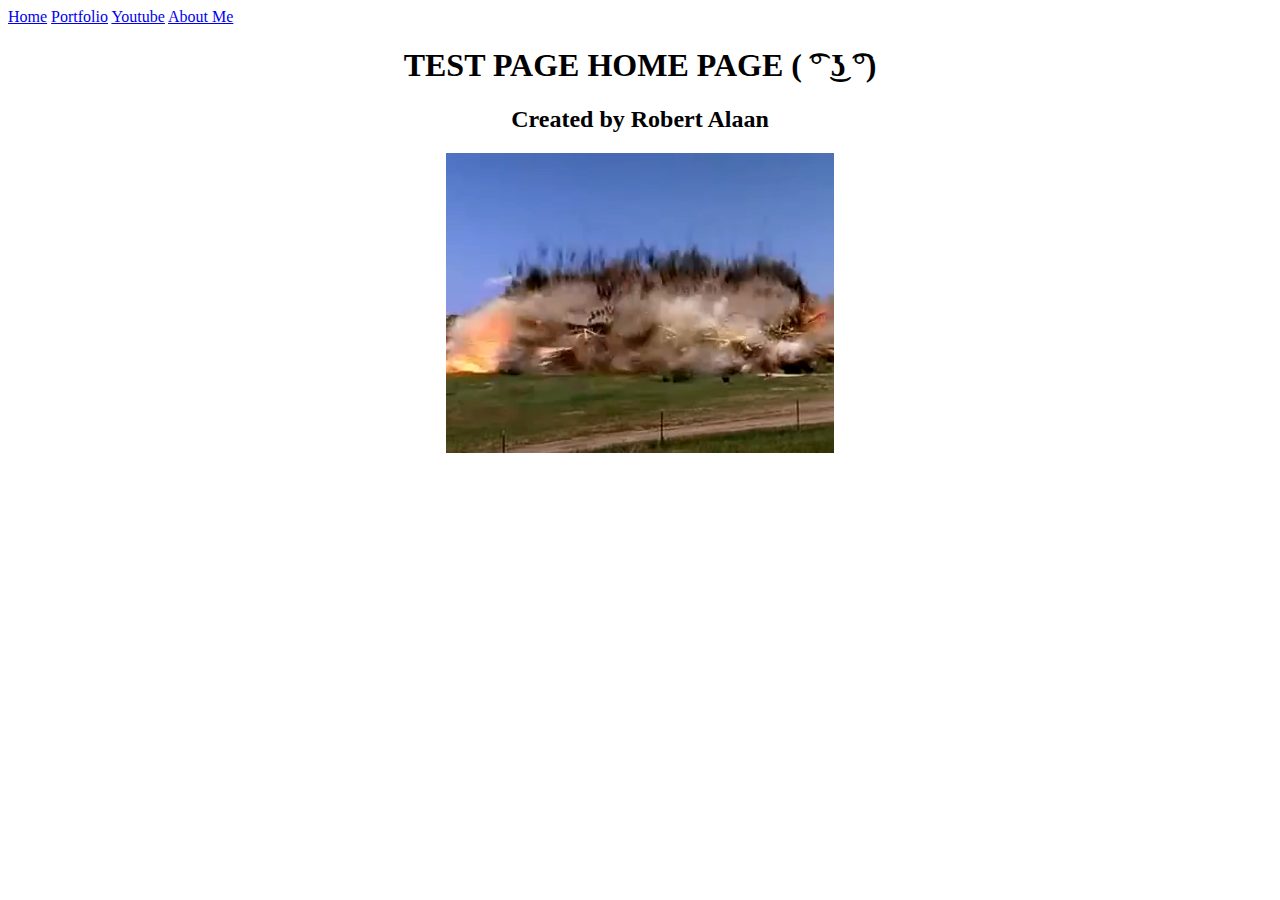
<file: index.html>
<!doctype html>
<html lang="en">
  <head>
    <meta charset="utf-8">
    <title>TEST HOME PAGE</title>
  </head>
  <body>
    <a href="index.html">Home</a>
    <a href="portfolio.html">Portfolio</a>
    <a href="https://www.youtube.com/">Youtube</a>
    <a href="aboutme.html">About Me</a>
    <center><h1 style="font-family:verdana;">TEST PAGE HOME PAGE ( ͡° ͜ʖ ͡°)</h1></center>
    <center><h2>Created by Robert Alaan</h2></center>
    <center><video width="400" height="300" autoplay loop>
      <source src="video/homeexplosion.mp4" type="video/mp4">
      Your browser does not support the video tag.
    </video></center>
  </body>
</html>
</file>
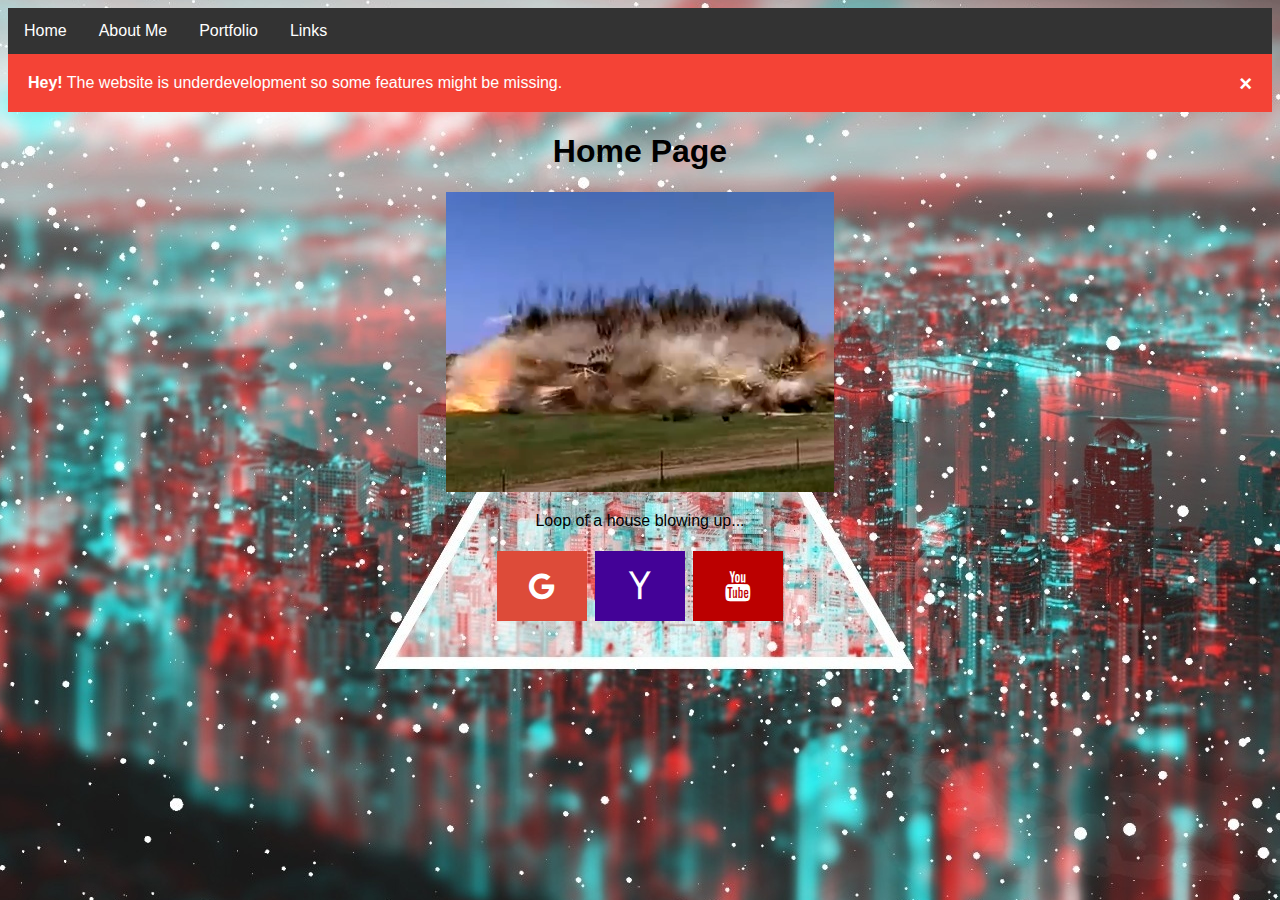
<file: my_website/index.html>
<!doctype html>
<html lang="en">
<html>
<head>
  <link rel="shortcut icon" href="favicon.ico" >
  <meta name="viewport" content="width=device-width, initial-scale=1">
<link rel="stylesheet" href="https://cdnjs.cloudflare.com/ajax/libs/font-awesome/4.7.0/css/font-awesome.min.css">
<link rel="stylesheet" href="index.css">
<title>Home Page</title>
</head>
<body>
<body style="font-family:Arial">
<div class="container">
  <a href="index.html">Home</a>
  <a href="aboutme.html">About Me</a>
  <a href="portfolio.html">Portfolio</a>
  <div class="dropdown">
    <button class="dropbtn" onclick="myFunction()">Links</button>
    <div class="dropdown-content" id="myDropdown">
      <a href="http://steamcommunity.com/id/treboRoners/" target="_blank">Steam</a>
      <a href="https://github.com/treborna" target="_blank">Github</a>
      <a href="https://www.w3schools.com/" target="_blank">W3Schools</a>
    </div>
  </div> 
</div>
<script>
/* When the user clicks on the button, 
toggle between hiding and showing the dropdown content */
function myFunction() {
    document.getElementById("myDropdown").classList.toggle("show");
}

// Close the dropdown if the user clicks outside of it
window.onclick = function(e) {
  if (!e.target.matches('.dropbtn')) {
    var myDropdown = document.getElementById("myDropdown");
      if (myDropdown.classList.contains('show')) {
        myDropdown.classList.remove('show');
      }
  }
}
</script>
<div class="alert">
  <span class="closebtn" onclick="this.parentElement.style.display='none';">&times;</span> 
  <strong>Hey!</strong> The website is underdevelopment so some features might be missing.
</div>
    <center><h1 style="font-family:Arial;">Home Page</h1></center>
    <center><video width="400" height="300" autoplay loop>
      <source src="video/homeexplosion.mp4" type="video/mp4">
      Your browser does not support the video tag.
    </video></center>
    <center><p>Loop of a house blowing up...</p></center>
<script>
  
var acc = document.getElementsByClassName("accordion");
var i;

for (i = 0; i < acc.length; i++) {
  acc[i].onclick = function() {
    this.classList.toggle("active");
    var panel = this.nextElementSibling;
    if (panel.style.maxHeight){
      panel.style.maxHeight = null;
    } else {
      panel.style.maxHeight = panel.scrollHeight + "px";
    } 
  }
}
</script>
<footer><center>
<a href="#" class="fa fa-google"></a>
<a href="#" class="fa fa-yahoo"></a>
<a href="#" class="fa fa-youtube"></a>
</center></footer>
</body>
</html>
</file>
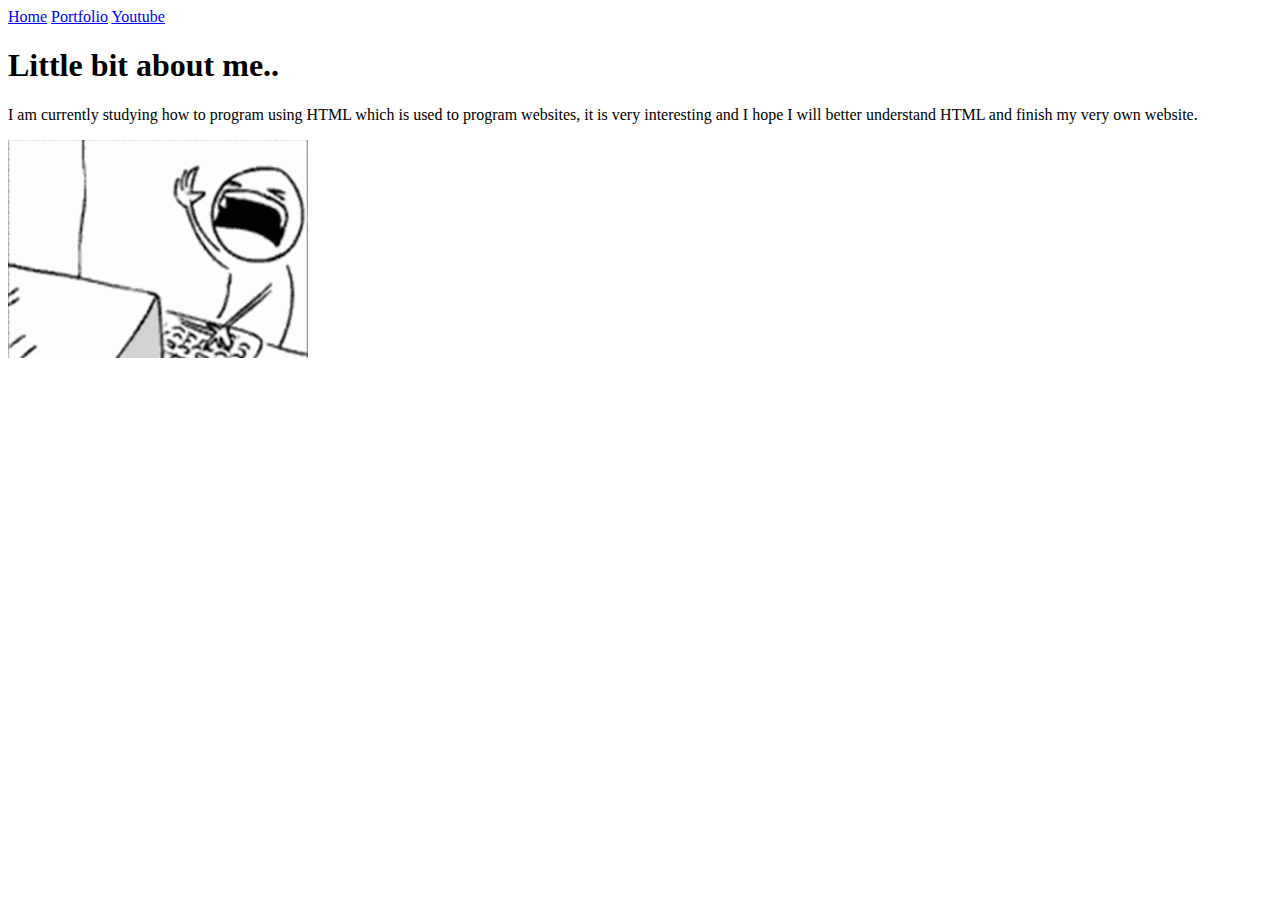
<file: aboutme.html>
<!doctype html>
	<html lang="en">
	  <head>
	    <meta charset="utf-8">
	    <title>About Me</title>
	  </head>
	  <body>
    <a href="index.html">Home</a>
    <a href="portfolio.html">Portfolio</a>
    <a href="https://www.youtube.com/">Youtube</a>
    <h1>Little bit about me..</h1>
    <p>I am currently studying how to program using HTML which is used to program websites, it is very interesting and I hope I will better understand HTML and finish my very own website.</p>
	<img src="images/keyboardsmash.gif" width="300" hieght="300">
	  </body>
	</html>
</file>
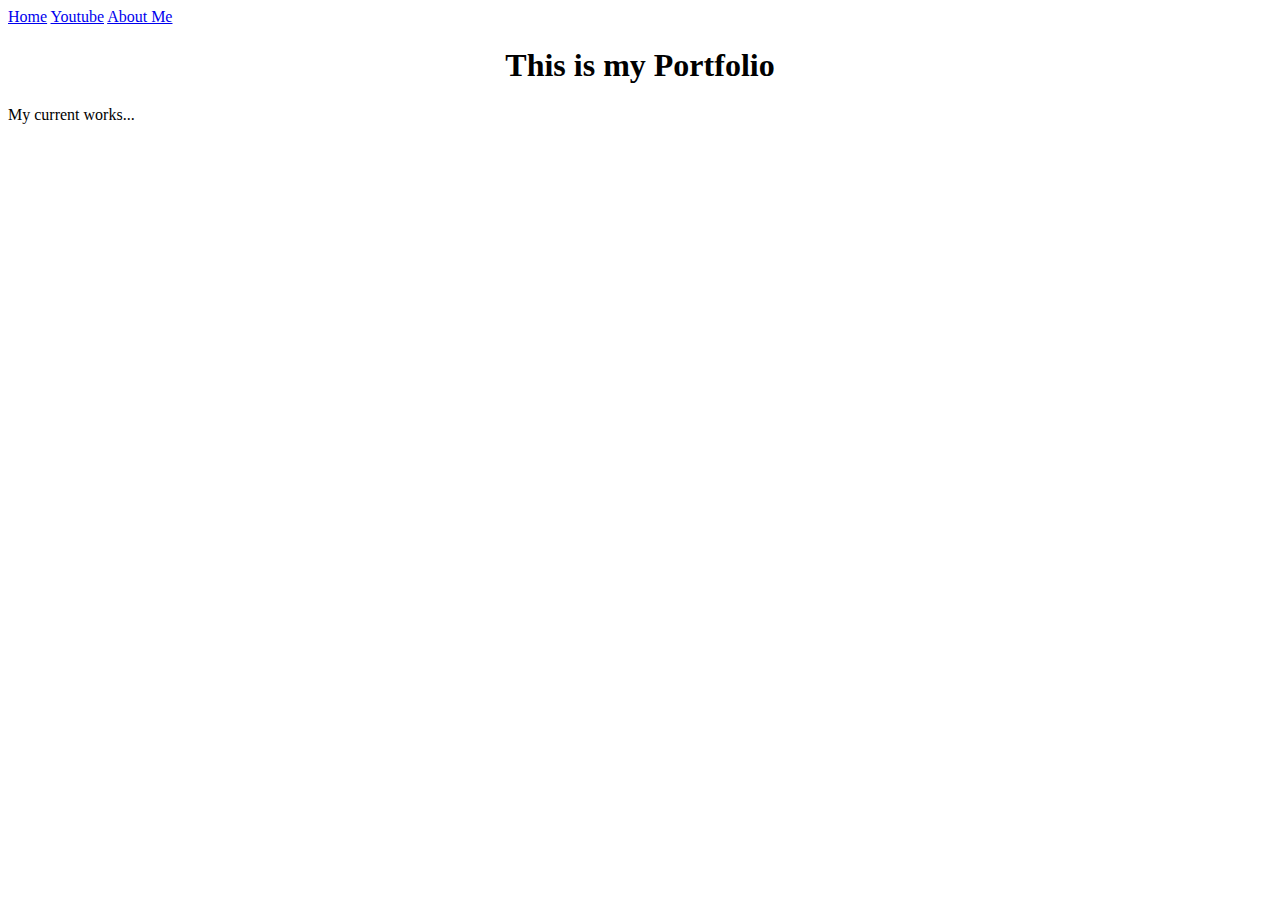
<file: portfolio.html>
<!doctype html>
<html lang="en">
 <head>
  <meta charset="utf-8">
  <title>Portfolio</title>
 </head>
 <body>
    <a href="index.html">Home</a>
    <a href="https://www.youtube.com/">Youtube</a>
    <a href="aboutme.html">About Me</a>
    <center><h1>This is my Portfolio</h1></center>
    <p>My current works...</p>
 </body>
 </html>
</file>
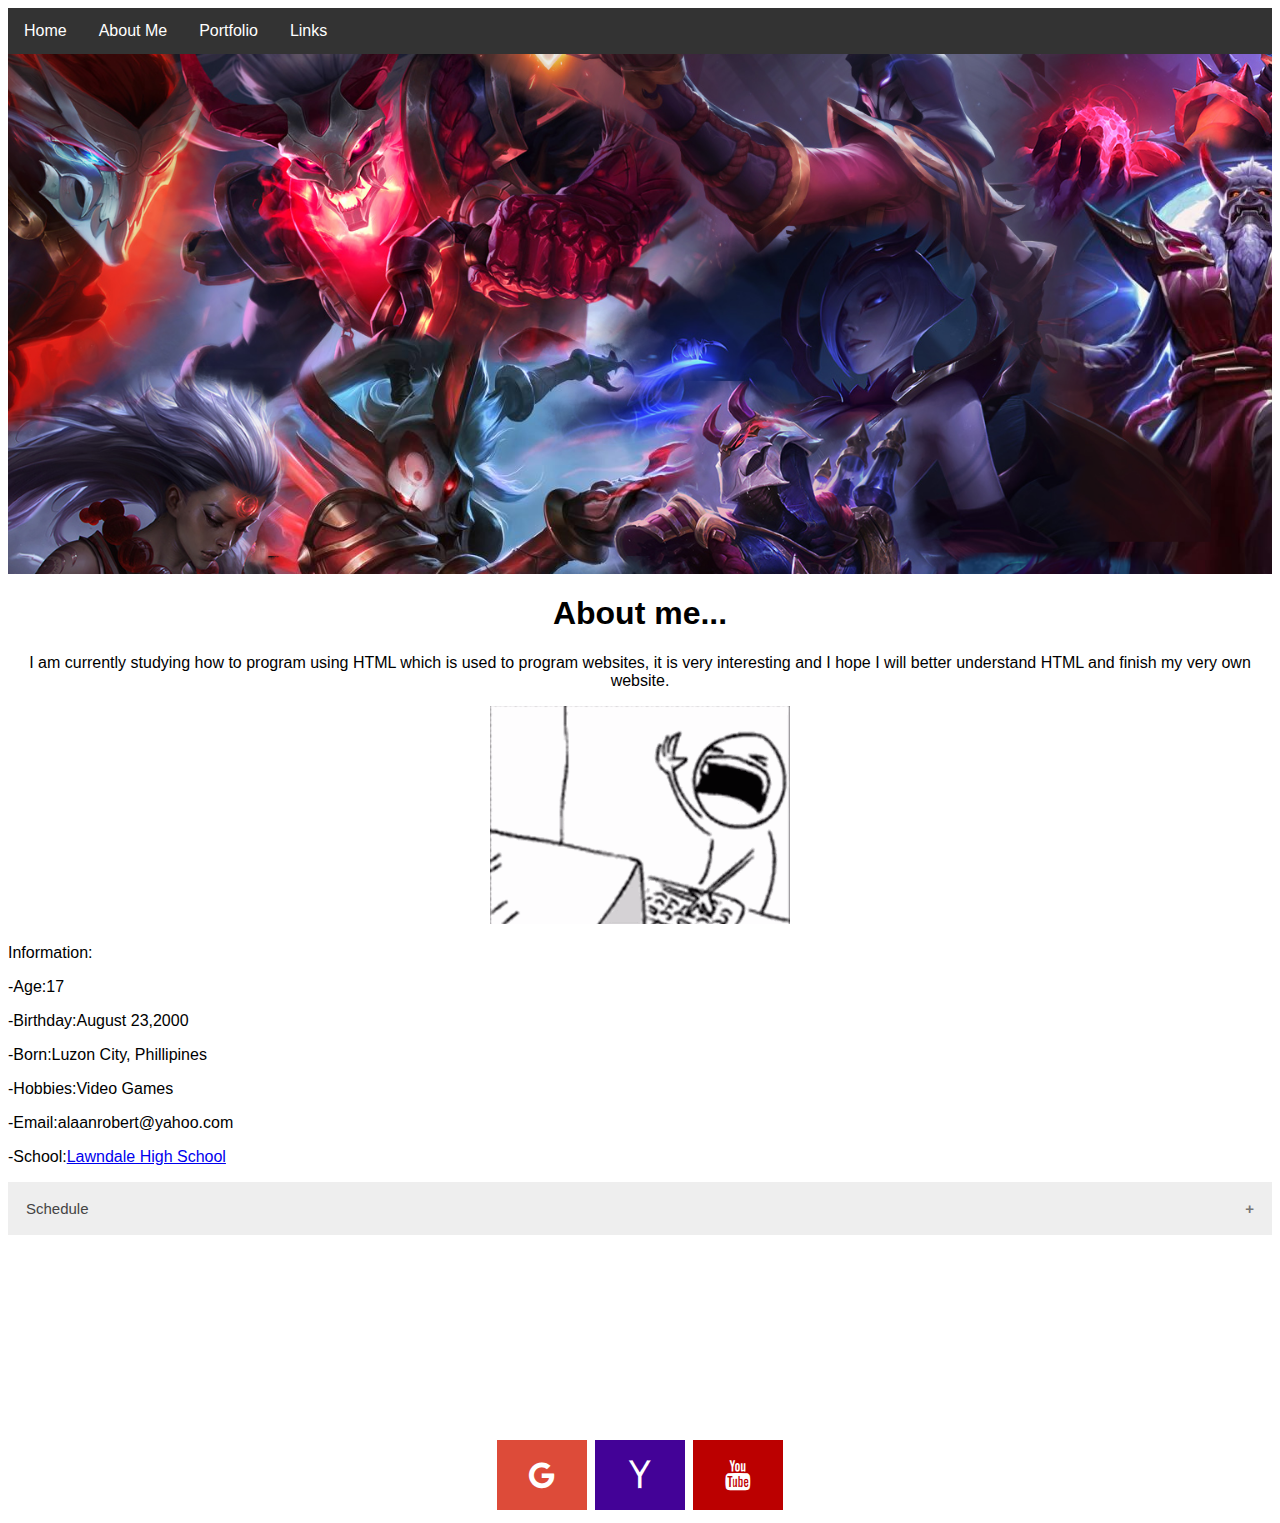
<file: my_website/aboutme.html>
<!doctype html>
	<html lang="en">
	  <head>
	    <link rel="shortcut icon" href="favicon.ico" >
	    <meta name="viewport" content="width=device-width, initial-scale=1">
<link rel="stylesheet" href="https://cdnjs.cloudflare.com/ajax/libs/font-awesome/4.7.0/css/font-awesome.min.css">
<link rel="stylesheet" href="aboutme.css">
	    <meta charset="utf-8">
	    <title>About Me</title>
	  </head>
	 <body>
	   <body style="font-family:Arial">
<div class="container">
  <a href="index.html">Home</a>
  <a href="aboutme.html">About Me</a>
  <a href="portfolio.html">Portfolio</a>
  <div class="dropdown">
    <button class="dropbtn" onclick="myFunction()">Links</button>
    <div class="dropdown-content" id="myDropdown">
      <a href="http://steamcommunity.com/id/treboRoners/" target="_blank">Steam</a>
      <a href="https://github.com/treborna" target="_blank">Github</a>
      <a href="https://www.w3schools.com/" target="_blank">W3Schools</a>
    </div>
  </div> 
</div>
<script>
/* When the user clicks on the button, 
toggle between hiding and showing the dropdown content */
function myFunction() {
    document.getElementById("myDropdown").classList.toggle("show");
}

// Close the dropdown if the user clicks outside of it
window.onclick = function(e) {
  if (!e.target.matches('.dropbtn')) {
    var myDropdown = document.getElementById("myDropdown");
      if (myDropdown.classList.contains('show')) {
        myDropdown.classList.remove('show');
      }
  }
}
</script>
<div class="parallax"></div>
<center><h1>About me...</h1></center>
  <center><p>I am currently studying how to program using HTML which is used to program websites, it is very interesting and I hope I will better understand HTML and finish my very own website.</p></center>
	 <center><img src="images/keyboardsmash.gif" width="300" hieght="300"></center>
	 <p>Information:</p>
	 <p>-Age:17</p>
	 <P>-Birthday:August 23,2000</P>
	 <p>-Born:Luzon City, Phillipines</p>
	 <P>-Hobbies:Video Games</P>
	 <p>-Email:alaanrobert@yahoo.com</p>
	 <p>-School:<a href="http://www.lawndalehs.org/" target="_blank">Lawndale High School</a></p>
<button class="accordion">Schedule</button>
<div class="panel">
     <table>
  <tr>
    <th>Class</th>
    <th>Teacher</th>
    <th>Period</th>
  </tr>
  <tr>
    <td>U.S Government</td>
    <td>Korn, Edward</td>
    <td>1</td>
  </tr>
  <tr>
    <td>CSU Expository RDG & WTG</td>
    <td>Gabel, Gina</td>
    <td>2</td>
  </tr>
  <tr>
    <td>Digital Photography</td>
    <td>McArthur, Peter</td>
    <td>3</td>
  </tr>
  <tr>
    <td>AP Calculus</td>
    <td>Henderson, Kelly</td>
    <td>4</td>
  </tr>
  <tr>
    <td>AP Statistics</td>
    <td>Rodriguez, Roberto</td>
    <td>5</td>
  </tr>
  <tr>
    <td>Computer Science Principles</td>
    <td>Nakmee, Sasai</td>
    <td>6</td>
  </tr>
  <tr>
    <td>None</td>
    <td>None</td>
    <td>7</td>
  </tr>
  <tr>
    <td>None</td>
    <td>None</td>
    <td>8</td>
  </tr>
</table>
</div>
<div style="height:200px;font-size:18px">

</div>
<script>
  
var acc = document.getElementsByClassName("accordion");
var i;

for (i = 0; i < acc.length; i++) {
  acc[i].onclick = function() {
    this.classList.toggle("active");
    var panel = this.nextElementSibling;
    if (panel.style.maxHeight){
      panel.style.maxHeight = null;
    } else {
      panel.style.maxHeight = panel.scrollHeight + "px";
    } 
  }
}
</script>
<footer><center>
<a href="#" class="fa fa-google"></a>
<a href="#" class="fa fa-yahoo"></a>
<a href="#" class="fa fa-youtube"></a>
</center></footer>
	  </body>
	</html>
</file>
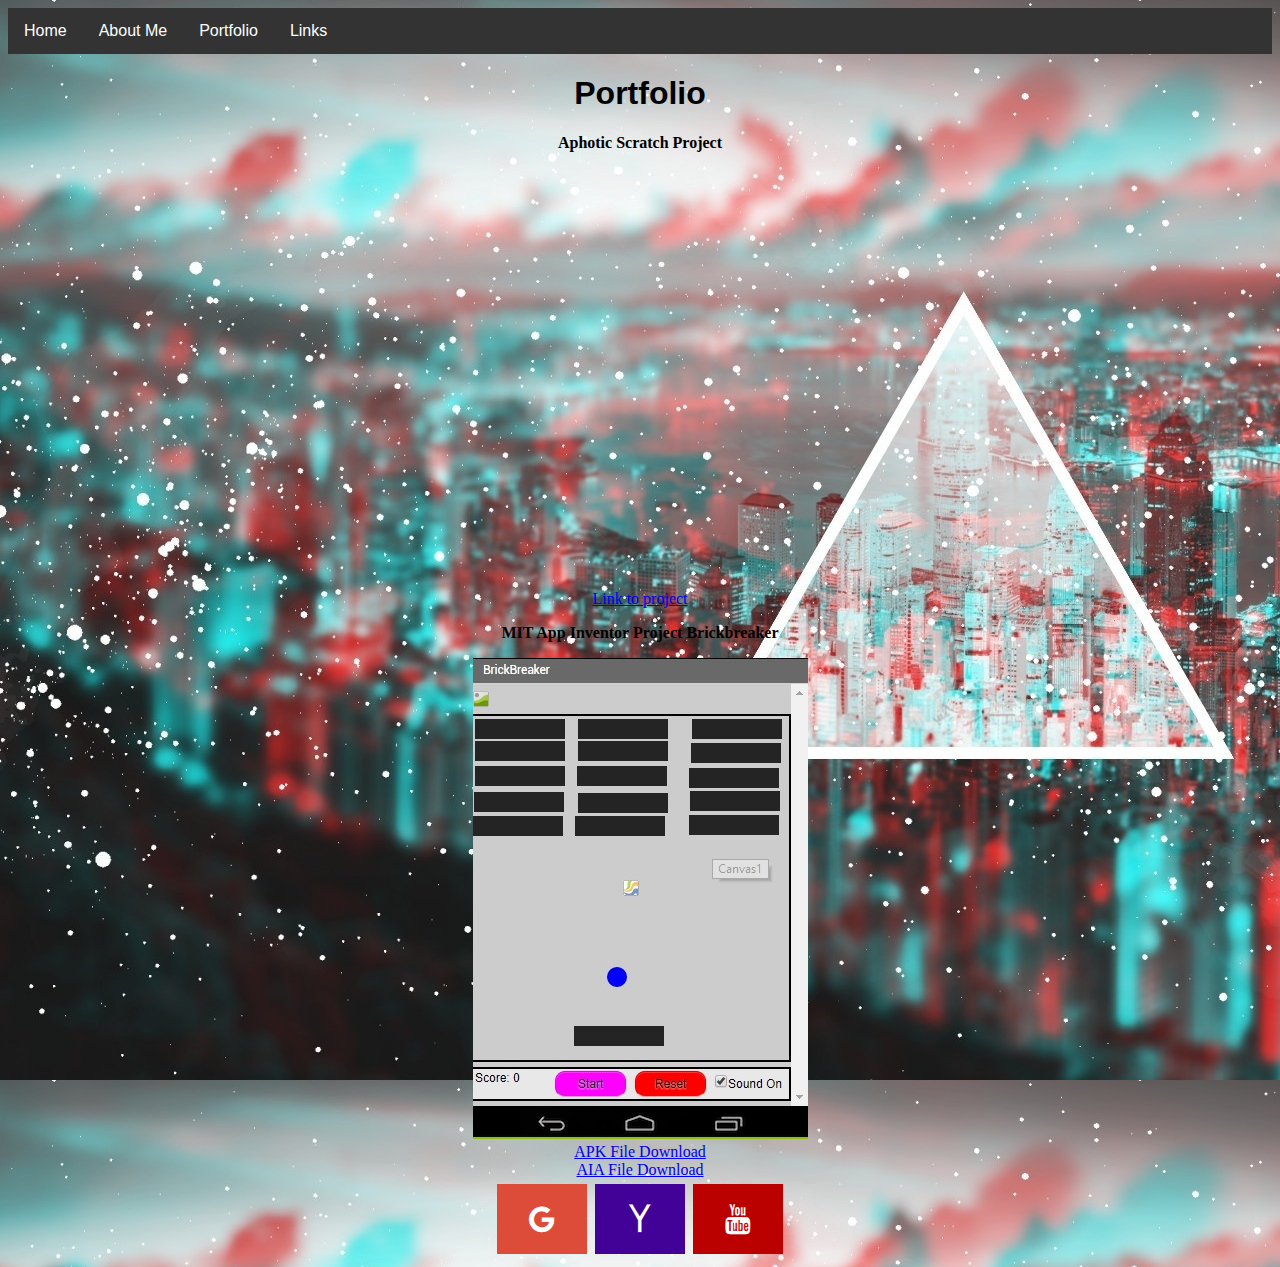
<file: my_website/portfolio.html>
<!doctype html>
<html lang="en">
<html>
<head>
  <link rel="shortcut icon" href="favicon.ico" >
  <meta name="viewport" content="width=device-width, initial-scale=1">
<link rel="stylesheet" href="https://cdnjs.cloudflare.com/ajax/libs/font-awesome/4.7.0/css/font-awesome.min.css">
<link rel="stylesheet" href="portfolio.css">
<title>Portfolio</title>
</head>
<body>
<div class="container">
  <a href="index.html">Home</a>
  <a href="aboutme.html">About Me</a>
  <a href="portfolio.html">Portfolio</a>
  <div class="dropdown">
    <button class="dropbtn" onclick="myFunction()">Links</button>
    <div class="dropdown-content" id="myDropdown">
      <a href="http://steamcommunity.com/id/treboRoners/" target="_blank">Steam</a>
      <a href="https://github.com/treborna" target="_blank">Github</a>
      <a href="https://www.w3schools.com/" target="_blank">W3Schools</a>
    </div>
  </div> 
</div>
<script>
/* When the user clicks on the button, 
toggle between hiding and showing the dropdown content */
function myFunction() {
    document.getElementById("myDropdown").classList.toggle("show");
}

// Close the dropdown if the user clicks outside of it
window.onclick = function(e) {
  if (!e.target.matches('.dropbtn')) {
    var myDropdown = document.getElementById("myDropdown");
      if (myDropdown.classList.contains('show')) {
        myDropdown.classList.remove('show');
      }
  }
}
</script>
<center><h1>Portfolio</h1></center>
<center><p><b>Aphotic Scratch Project</b></p></center>
<center><iframe allowtransparency="true" width="500" height="402" src="//scratch.mit.edu/projects/embed/177303066/?autostart=false" frameborder="0" allowfullscreen></iframe></center>
<center><p><a href="https://scratch.mit.edu/projects/177303066/">Link to project</a></p></center>
<footer><center>
<center><p><b>MIT App Inventor Project Brickbreaker</b></p></center>
<center><img src="images/brickbreaker.jpg"></center>
<center><a href="download/brickbreaker.apk" download>APK File Download</a></center>
<center><a href="download/brickbreaker.aia" download>AIA File Download</a></center>
<a href="#" class="fa fa-google"></a>
<a href="#" class="fa fa-yahoo"></a>
<a href="#" class="fa fa-youtube"></a>
</center></footer>
</body>
</html>
</file>
<file: my_website/index.css>
.container {
    overflow: hidden;
    background-color: #333;
    font-family: Arial;
}

.container a {
    float: left;
    font-size: 16px;
    color: white;
    text-align: center;
    padding: 14px 16px;
    text-decoration: none;
}

.dropdown {
    float: left;
    overflow: hidden;
}

.dropdown .dropbtn {
    cursor: pointer;
    font-size: 16px;    
    border: none;
    outline: none;
    color: white;
    padding: 14px 16px;
    background-color: inherit;
}

.container a:hover, .dropdown:hover .dropbtn {
    background-color: red;
}

.dropdown-content {
    display: none;
    position: absolute;
    background-color: #f9f9f9;
    min-width: 160px;
    box-shadow: 0px 8px 16px 0px rgba(0,0,0,0.2);
    z-index: 1;
}

.dropdown-content a {
    float: none;
    color: black;
    padding: 12px 16px;
    text-decoration: none;
    display: block;
    text-align: left;
}

.dropdown-content a:hover {
    background-color: #ddd;
}

.show {
    display: block;
}
body {
    background-image: url("background1.jpg");
    background-repeat: no-repeat;
    background-position: center;
    background-attachment: fixed;
}
.fa {
  padding: 20px;
  font-size: 30px;
  width: 50px;
  text-align: center;
  text-decoration: none;
  margin: 5px 2px;
}

.fa:hover {
    opacity: 0.7;
}

.fa-google {
  background: #dd4b39;
  color: white;
}

.fa-youtube {
  background: #bb0000;
  color: white;
}

.fa-yahoo {
  background: #430297;
  color: white;
}
.alert {
    padding: 20px;
    background-color: #f44336;
    color: white;
}

.closebtn {
    margin-left: 15px;
    color: white;
    font-weight: bold;
    float: right;
    font-size: 22px;
    line-height: 20px;
    cursor: pointer;
    transition: 0.3s;
}

.closebtn:hover {
    color: black;
}
.footer {
   position: fixed;
   left: 800px;
   bottom: 0;
}
</file>
<file: my_website/aboutme.css>
.container {
    overflow: hidden;
    background-color: #333;
    font-family: Arial;
}

.container a {
    float: left;
    font-size: 16px;
    color: white;
    text-align: center;
    padding: 14px 16px;
    text-decoration: none;
}

.dropdown {
    float: left;
    overflow: hidden;
}

.dropdown .dropbtn {
    cursor: pointer;
    font-size: 16px;    
    border: none;
    outline: none;
    color: white;
    padding: 14px 16px;
    background-color: inherit;
}

.container a:hover, .dropdown:hover .dropbtn {
    background-color: red;
}

.dropdown-content {
    display: none;
    position: absolute;
    background-color: #f9f9f9;
    min-width: 160px;
    box-shadow: 0px 8px 16px 0px rgba(0,0,0,0.2);
    z-index: 1;
}

.dropdown-content a {
    float: none;
    color: black;
    padding: 12px 16px;
    text-decoration: none;
    display: block;
    text-align: left;
}

.dropdown-content a:hover {
    background-color: #ddd;
}

.show {
    display: block;
}

table {
    font-family: arial, sans-serif;
    border-collapse: collapse;
    width: 100%;
}

td, th {
    border: 1px solid #dddddd;
    text-align: left;
    padding: 8px;
}

tr:nth-child(even) {
    background-color: #dddddd;
}
tr:nth-child(odd) {
    background-color: #787878;
}
.parallax {
    background-image: url("bloodmoon.png");
    min-height: 520px; 
    background-attachment: fixed;
    background-position: center;
    background-repeat: no-repeat;
    background-size: cover;
}
button.accordion {
    background-color: #eee;
    color: #444;
    cursor: pointer;
    padding: 18px;
    width: 100%;
    border: none;
    text-align: left;
    outline: none;
    font-size: 15px;
    transition: 0.4s;
}

button.accordion.active, button.accordion:hover {
    background-color: #ddd;
}

button.accordion:after {
    content: '\002B';
    color: #777;
    font-weight: bold;
    float: right;
    margin-left: 5px;
}

button.accordion.active:after {
    content: "\2212";
}

div.panel {
    padding: 0 18px;
    background-color: white;
    max-height: 0;
    overflow: hidden;
    transition: max-height 0.2s ease-out;
}
.fa {
  padding: 20px;
  font-size: 30px;
  width: 50px;
  text-align: center;
  text-decoration: none;
  margin: 5px 2px;
}

.fa:hover {
    opacity: 0.7;
}

.fa-google {
  background: #dd4b39;
  color: white;
}

.fa-youtube {
  background: #bb0000;
  color: white;
}

.fa-yahoo {
  background: #430297;
  color: white;
}
</file>
<file: my_website/portfolio.css>
h1 {
    font-family: Arial;
}

.container {
    overflow: hidden;
    background-color: #333;
    font-family: Arial;
}

.container a {
    float: left;
    font-size: 16px;
    color: white;
    text-align: center;
    padding: 14px 16px;
    text-decoration: none;
}

.dropdown {
    float: left;
    overflow: hidden;
}

.dropdown .dropbtn {
    cursor: pointer;
    font-size: 16px;    
    border: none;
    outline: none;
    color: white;
    padding: 14px 16px;
    background-color: inherit;
}

.container a:hover, .dropdown:hover .dropbtn {
    background-color: red;
}

.dropdown-content {
    display: none;
    position: absolute;
    background-color: #f9f9f9;
    min-width: 160px;
    box-shadow: 0px 8px 16px 0px rgba(0,0,0,0.2);
    z-index: 1;
}

.dropdown-content a {
    float: none;
    color: black;
    padding: 12px 16px;
    text-decoration: none;
    display: block;
    text-align: left;
}

.dropdown-content a:hover {
    background-color: #ddd;
}

.show {
    display: block;
}
      body {
        background-image: url(background1.jpg);
      }
  .fa {
  padding: 20px;
  font-size: 30px;
  width: 50px;
  text-align: center;
  text-decoration: none;
  margin: 5px 2px;
}

.fa:hover {
    opacity: 0.7;
}

.fa-google {
  background: #dd4b39;
  color: white;
}

.fa-youtube {
  background: #bb0000;
  color: white;
}

.fa-yahoo {
  background: #430297;
  color: white;
}
</file>
